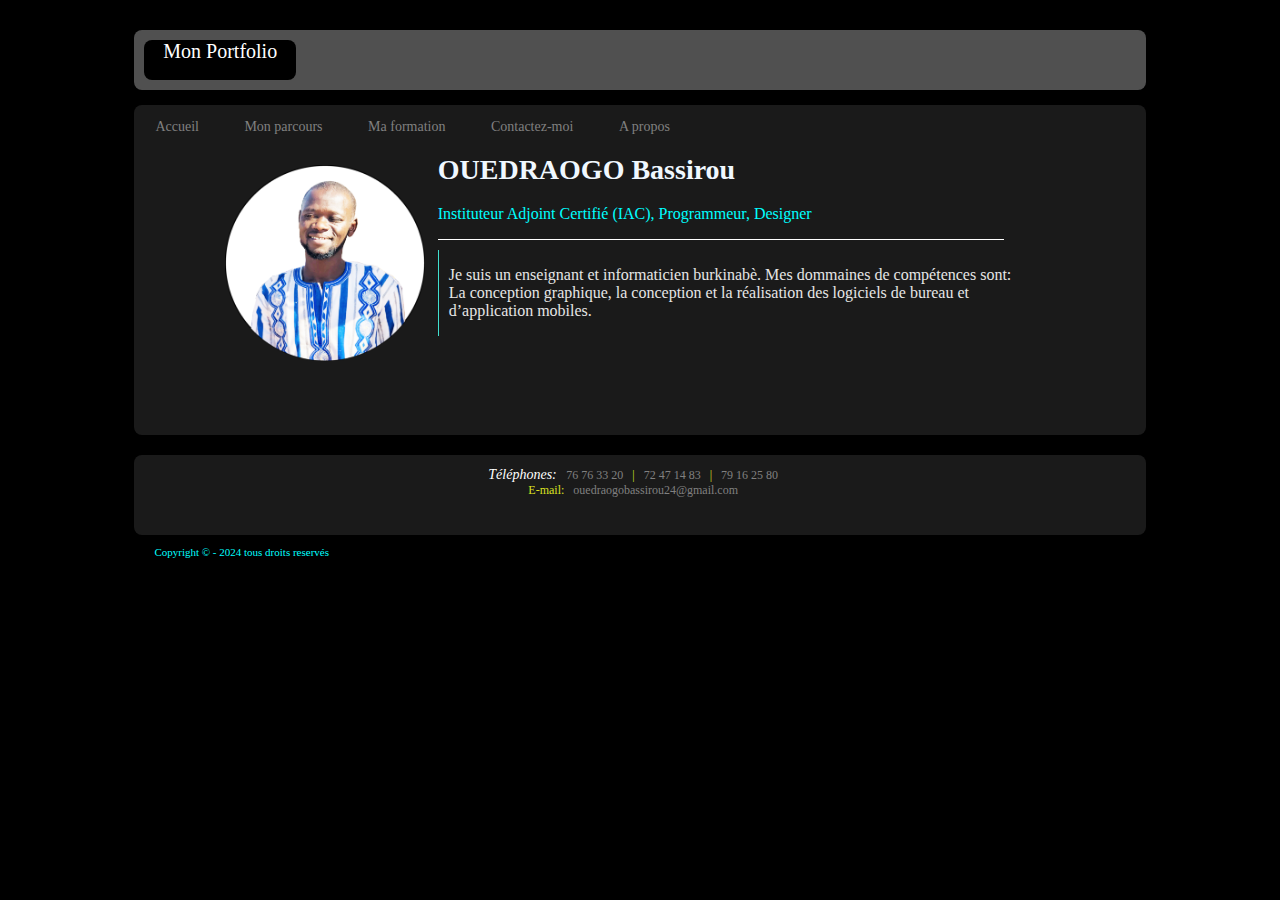
<file: index.html>
<!DOCTYPE html>
<html lang="fr">
<head>
    <meta charset="UTF-8">
    <meta name="viewport" content="width=device-width, initial-scale=1.0">
    <title>Mon portfolio</title>
    <link rel="stylesheet" href="style.css">
</head>
<body>

    <!--Début de la div contenu-->
    <div class="contenu">
        <!--Début du div qui contien l'entête du site : Portefolio et le menu horizontal-->
        <div class="entete">
            <div class="portfolio">
                <p>Mon Portfolio</p>
            </div>
            <div class="menu">
                <ul>
                    <li><a href="#">Accueil</a></li>
                    <li><a href="#">Mon parcours</a></li>
                    <li><a href="#">Ma formation</a></li>
                    <li><a href="#">Contactez-moi</a></li>
                    <li><a href="#">A propos</a></li>
                </ul>                
            </div>
        </div>
        <!--Fin de la div entete-->
        <!--Début de la div Body qui va contenir la photo, le nom, le titre, la description-->
        <div class="body">
            <!--Début de la div Photo-->
            <div class="col-gauche">
                <img src="Elbass_Photo_Cv.png" alt="Photo de Bassirou" id="photo">
            </div>
            <!--Fin de la div Photo-->
            <div class="col-droit">
                <!--Début de la div Nom-->
                <div class="nom">
                    <H1>OUEDRAOGO Bassirou</H1>
                </div>
                <!--Fin de la div Nom-->
                <!--Début de la div titre-->
                <div class="titre">
                    <p>Instituteur Adjoint Certifié (IAC), Programmeur, Designer</p>
                </div>
                <!--Fin de la div titre-->
                <div class="ligne"></div>
                <!--Début de la div description-->
                <div class="description">
                    <p>Je suis un  enseignant et informaticien burkinabè. Mes dommaines de compétences
                        sont: La conception graphique, la conception et la réalisation 
                        des logiciels de bureau et d’application mobiles.</p>
                </div>
                <!--Fin de la div description-->                
            </div>
        </div>
        <!--Fin de la div Body-->
        <!--Début de la div Footer-->
        <div class="footer">
            <div class="contact">
                <p id="tel"><em>Téléphones: </em> <a href="tel:+22676763320">76 76 33 20 </a>| <a href="tel:+22672471483">72 47 14 83</a> | <a href="tel:+22679162580">79 16 25 80</a><br>
                    E-mail: </em>  <a href="mailto:ouedraogobassirou24@gmail.com">ouedraogobassirou24@gmail.com</a> 
                </p>             
            </div>
            <div class="copy">
                <p>Copyright &copy - 2024 tous droits reservés</p>
            </div>
        </div>
        <!--Fin de la div Footer-->
    </div>
    <!--Fin de la div contenu-->
</body>
</html>
</file>
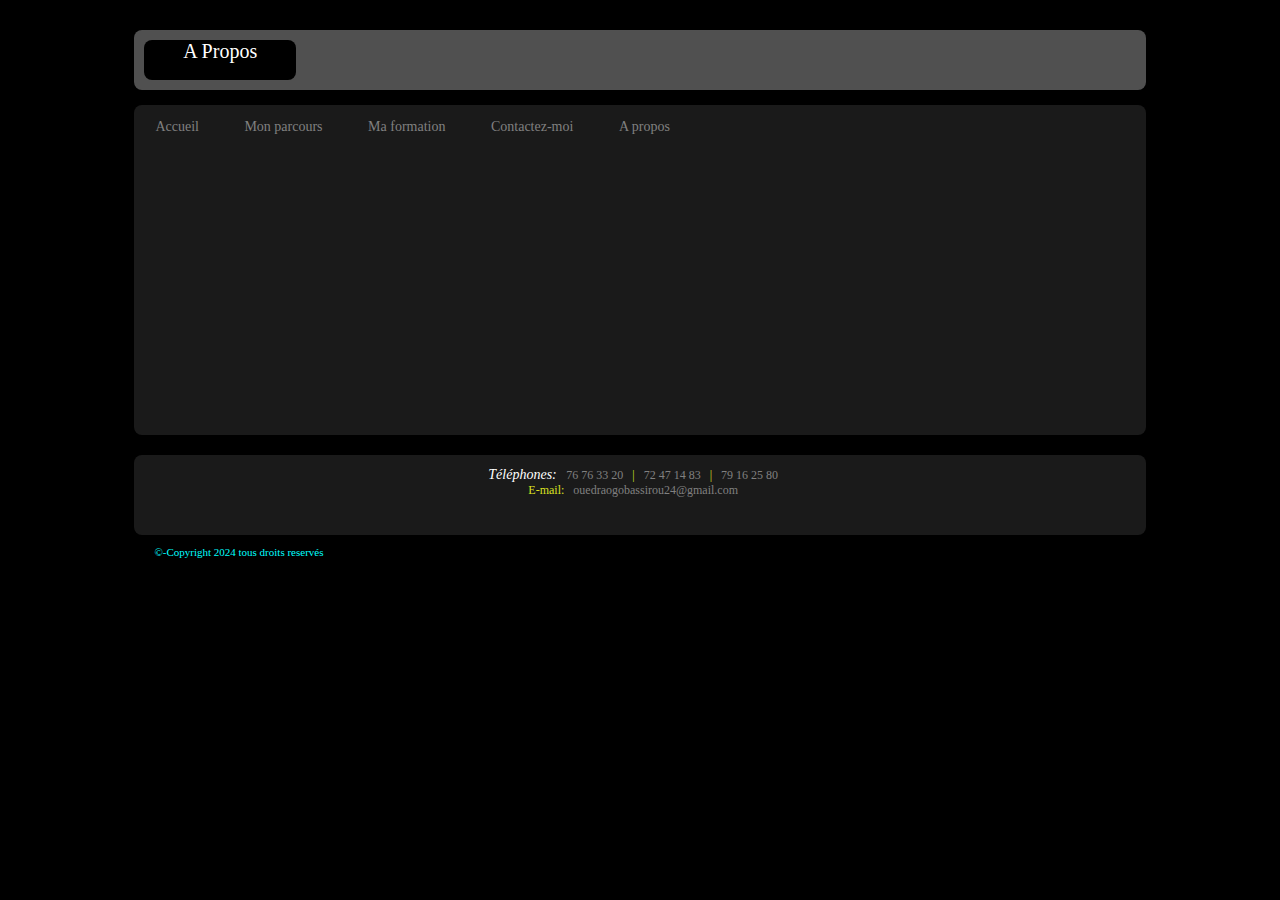
<file: apropos.html>
<!DOCTYPE html>
<html lang="fr">
<head>
    <meta charset="UTF-8">
    <meta name="viewport" content="width=device-width, initial-scale=1.0">
    <title>Apropos</title>
    <link rel="stylesheet" href="style.css">
</head>
<body>

    <!--Début de la div contenu-->
    <div class="contenu">
        <!--Début du div qui contien l'entête du site : Portefolio et le menu horizontal-->
        <div class="entete">
            <div class="portfolio">
                <p>A Propos</p>
            </div>
            <div class="menu">
                <ul>
                    <li><a href="index.html">Accueil</a></li>
                    <li><a href="parcours.html">Mon parcours</a></li>
                    <li><a href="formation.html">Ma formation</a></li>
                    <li><a href="contact.html">Contactez-moi</a></li>
                    <li><a href="apropos.html">A propos</a></li>
                </ul>                
            </div>
        </div>
        <!--Fin de la div entete-->
        
        <!--Début de la div Body-->
        <div class="body">
            <!--Début de la div col-gauche-->
            <div class="col-gauche">

            </div>
            <!--Fin de la div col-gauche-->

            <!--Début de la div col-droit-->
            <div class="col-droit">
                          
            </div>
            <!--Fin de la div col-droit-->
        </div>
        <!--Fin de la div Body-->

        <!--Début de la div Footer-->
        <div class="footer">
            <div class="contact">
                <p id="tel"><em>Téléphones: </em> <a href="tel:+22676763320">76 76 33 20 </a>| <a href="tel:+22672471483">72 47 14 83</a> | <a href="tel:+22679162580">79 16 25 80</a><br>
                    E-mail: </em>  <a href="mailto:ouedraogobassirou24@gmail.com">ouedraogobassirou24@gmail.com</a> 
                </p>             
            </div>
            <div class="copy">
                <p>&copy-Copyright 2024 tous droits reservés</p>
            </div>
        </div>
        <!--Fin de la div Footer-->
    </div>
    <!--Fin de la div contenu-->
</body>
</html>
</file>
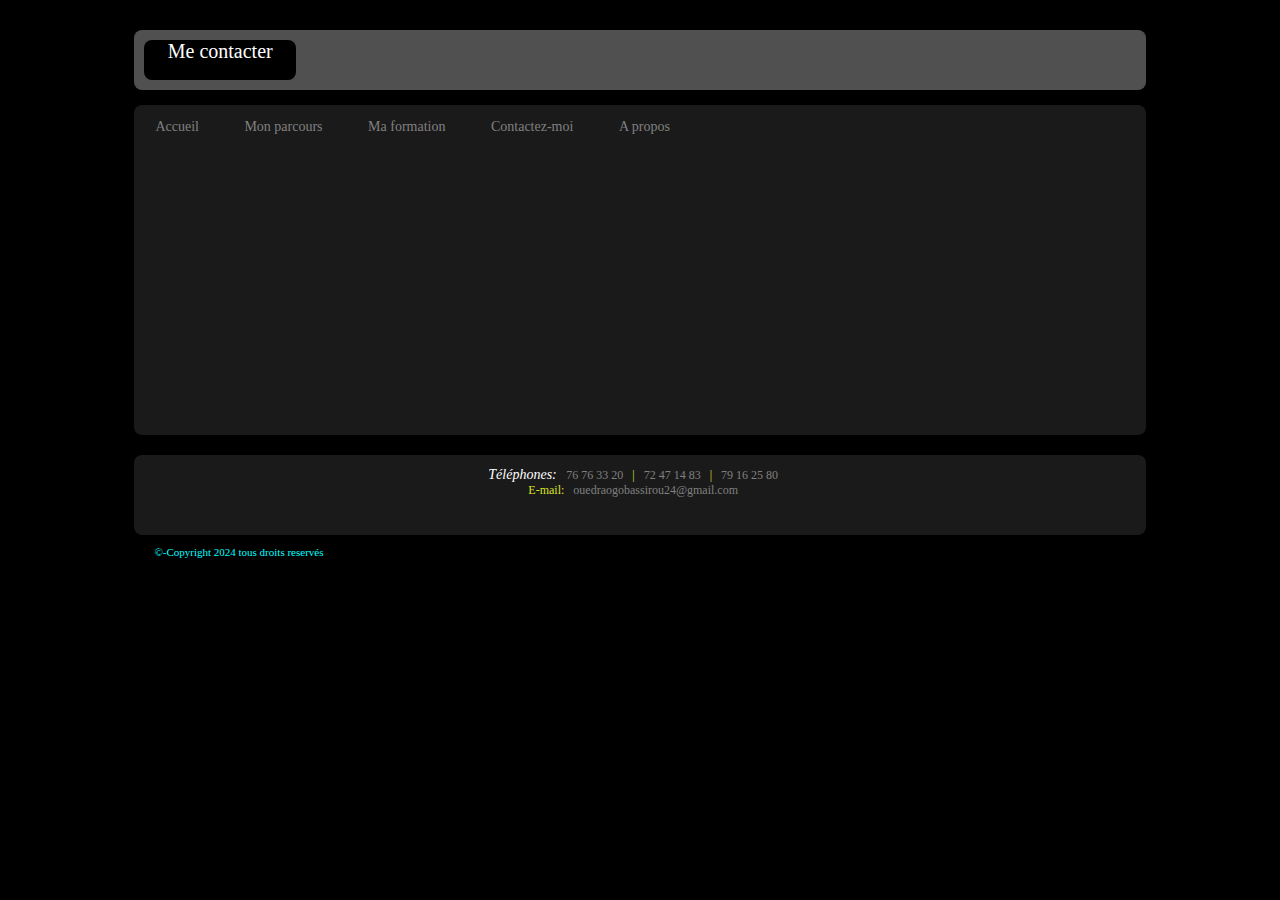
<file: contact.html>
<!DOCTYPE html>
<html lang="fr">
<head>
    <meta charset="UTF-8">
    <meta name="viewport" content="width=device-width, initial-scale=1.0">
    <title>Contact</title>
    <link rel="stylesheet" href="style.css">
</head>
<body>

    <!--Début de la div contenu-->
    <div class="contenu">
        <!--Début du div qui contien l'entête du site : Portefolio et le menu horizontal-->
        <div class="entete">
            <div class="portfolio">
                <p>Me contacter</p>
            </div>
            <div class="menu">
                <ul>
                    <li><a href="index.html">Accueil</a></li>
                    <li><a href="parcours.html">Mon parcours</a></li>
                    <li><a href="formation.html">Ma formation</a></li>
                    <li><a href="contact.html">Contactez-moi</a></li>
                    <li><a href="apropos.html">A propos</a></li>
                </ul>                
            </div>
        </div>
        <!--Fin de la div entete-->
        <!--Début de la div Body-->
        <div class="body">
            <!--Début de la div col-gauche-->
            <div class="col-gauche">

            </div>
            <!--Fin de la div col-gauche-->

            <!--Début de la div col-droit-->
            <div class="col-droit">
                          
            </div>
            <!--Fin de la div col-droit-->
        </div>
        <!--Fin de la div Body-->
        
        <!--Début de la div Footer-->
        <div class="footer">
            <div class="contact">
                <p id="tel"><em>Téléphones: </em> <a href="tel:+22676763320">76 76 33 20 </a>| <a href="tel:+22672471483">72 47 14 83</a> | <a href="tel:+22679162580">79 16 25 80</a><br>
                    E-mail: </em>  <a href="mailto:ouedraogobassirou24@gmail.com">ouedraogobassirou24@gmail.com</a> 
                </p>             
            </div>
            <div class="copy">
                <p>&copy-Copyright 2024 tous droits reservés</p>
            </div>
        </div>
        <!--Fin de la div Footer-->
    </div>
    <!--Fin de la div contenu-->
</body>
</html>
</file>
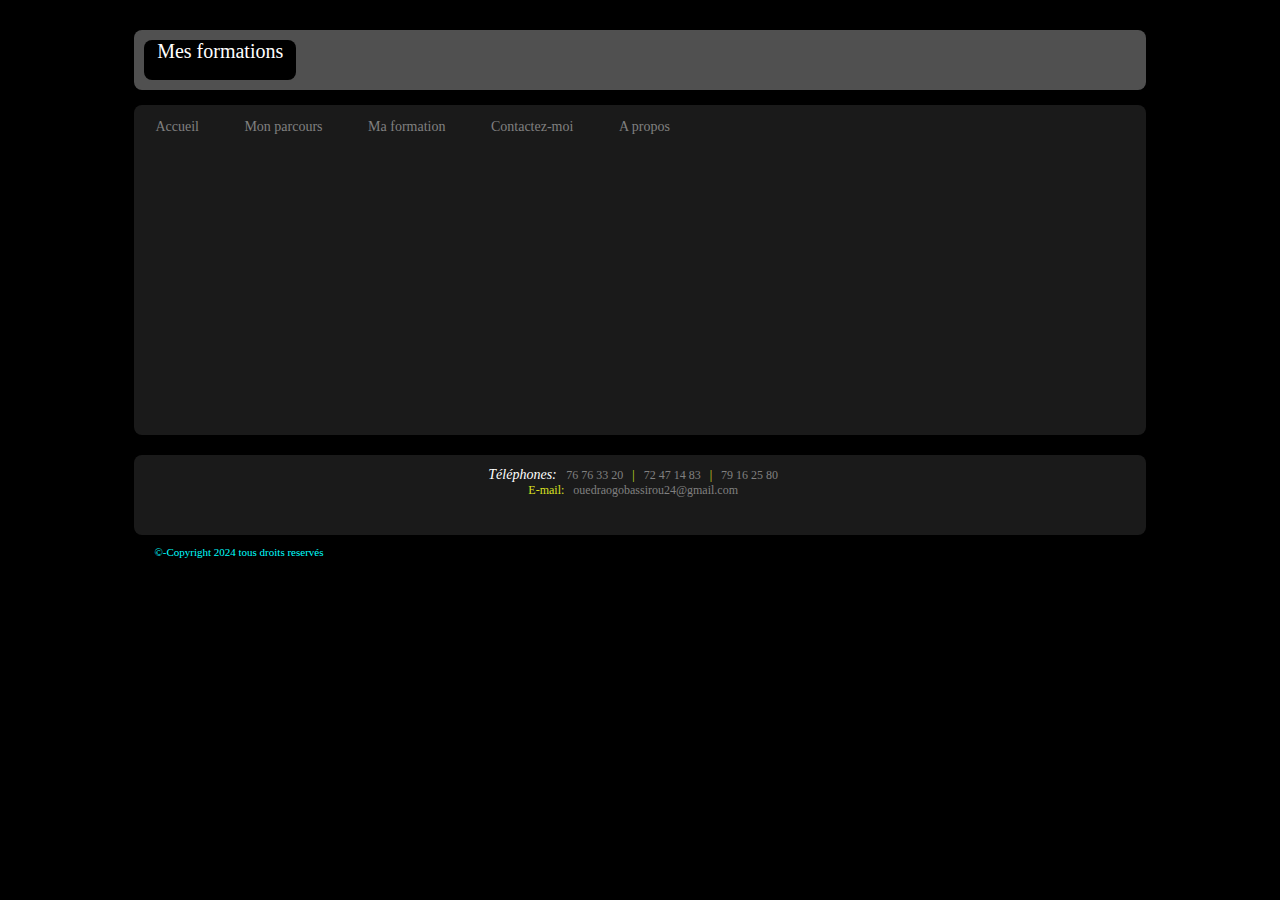
<file: formation.html>
<!DOCTYPE html>
<html lang="fr">
<head>
    <meta charset="UTF-8">
    <meta name="viewport" content="width=device-width, initial-scale=1.0">
    <title>Parcours</title>
    <link rel="stylesheet" href="style.css">
</head>
<body>

    <!--Début de la div contenu-->
    <div class="contenu">
        <!--Début du div qui contien l'entête du site : Portefolio et le menu horizontal-->
        <div class="entete">
            <div class="portfolio">
                <p>Mes formations</p>
            </div>
            <div class="menu">
                <ul>
                    <li><a href="index.html">Accueil</a></li>
                    <li><a href="parcours.html">Mon parcours</a></li>
                    <li><a href="formation.html">Ma formation</a></li>
                    <li><a href="contact.html">Contactez-moi</a></li>
                    <li><a href="apropos.html">A propos</a></li>
                </ul>                
            </div>
        </div>
        <!--Fin de la div entete-->
        <!--Début de la div Body-->
        <div class="body">
            <!--Début de la div col-gauche-->
            <div class="col-gauche">

            </div>
            <!--Fin de la div col-gauche-->

            <!--Début de la div col-droit-->
            <div class="col-droit">
                          
            </div>
            <!--Fin de la div col-droit-->
        </div>
        <!--Fin de la div Body-->
        
        <!--Début de la div Footer-->
        <div class="footer">
            <div class="contact">
                <p id="tel"><em>Téléphones: </em> <a href="tel:+22676763320">76 76 33 20 </a>| <a href="tel:+22672471483">72 47 14 83</a> | <a href="tel:+22679162580">79 16 25 80</a><br>
                    E-mail: </em>  <a href="mailto:ouedraogobassirou24@gmail.com">ouedraogobassirou24@gmail.com</a> 
                </p>             
            </div>
            <div class="copy">
                <p>&copy-Copyright 2024 tous droits reservés</p>
            </div>
        </div>
        <!--Fin de la div Footer-->
    </div>
    <!--Fin de la div contenu-->
</body>
</html>
</file>
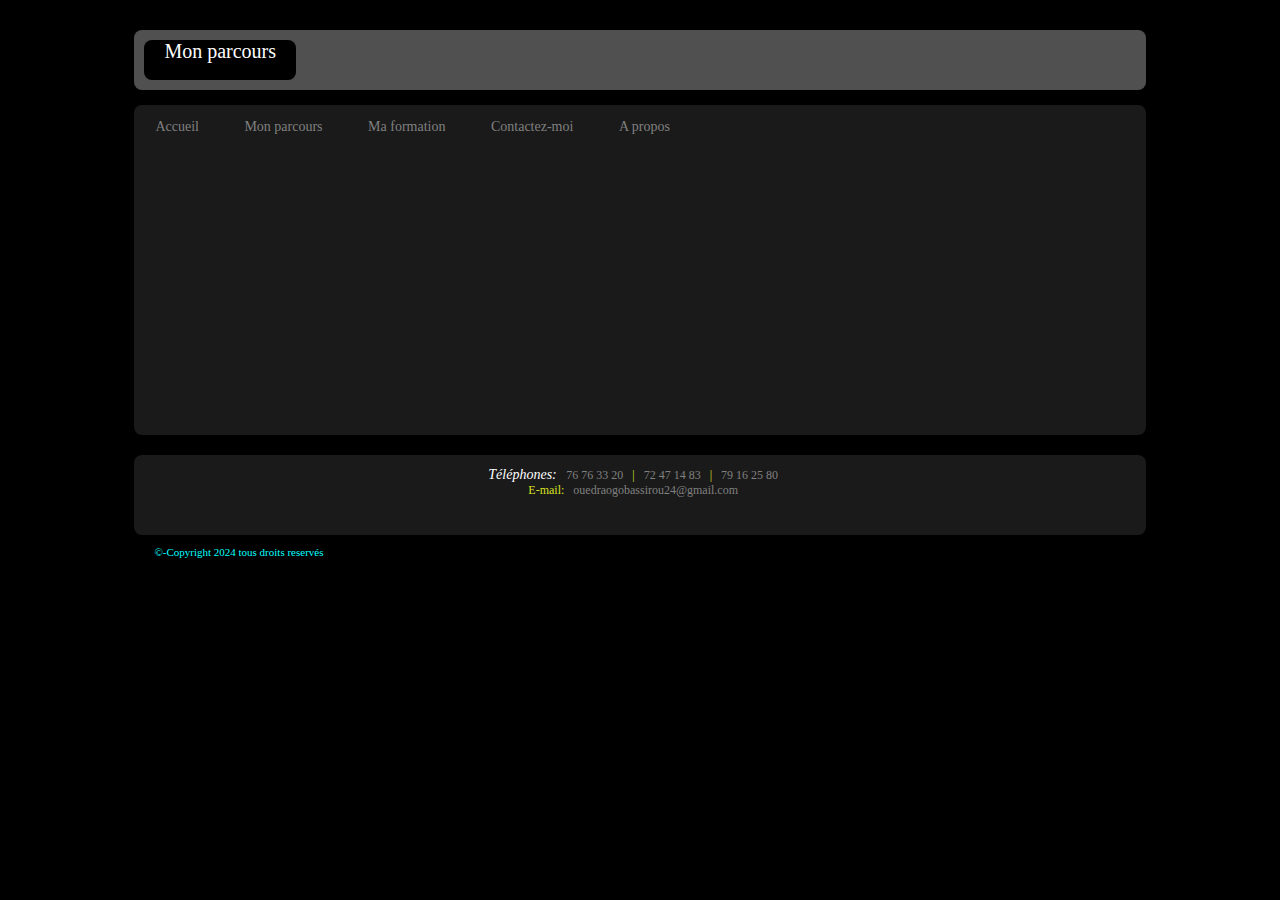
<file: parcours.html>
<!DOCTYPE html>
<html lang="fr">
<head>
    <meta charset="UTF-8">
    <meta name="viewport" content="width=device-width, initial-scale=1.0">
    <title>Parcours</title>
    <link rel="stylesheet" href="style.css">
</head>
<body>

    <!--Début de la div contenu-->
    <div class="contenu">
        <!--Début du div qui contien l'entête du site : Portefolio et le menu horizontal-->
        <div class="entete">
            <div class="portfolio">
                <p>Mon parcours</p>
            </div>
            <div class="menu">
                <ul>
                    <li><a href="index.html">Accueil</a></li>
                    <li><a href="parcours.html">Mon parcours</a></li>
                    <li><a href="formation.html">Ma formation</a></li>
                    <li><a href="contact.html">Contactez-moi</a></li>
                    <li><a href="apropos.html">A propos</a></li>
                </ul>                
            </div>
        </div>
        <!--Fin de la div entete-->
        
        <!--Début de la div Body-->
        <div class="body">
            <!--Début de la div col-gauche-->
            <div class="col-gauche">

            </div>
            <!--Fin de la div col-gauche-->

            <!--Début de la div col-droit-->
            <div class="col-droit">
                          
            </div>
            <!--Fin de la div col-droit-->
        </div>
        <!--Fin de la div Body-->

        <!--Début de la div Footer-->
        <div class="footer">
            <div class="contact">
                <p id="tel"><em>Téléphones: </em> <a href="tel:+22676763320">76 76 33 20 </a>| <a href="tel:+22672471483">72 47 14 83</a> | <a href="tel:+22679162580">79 16 25 80</a><br>
                    E-mail: </em>  <a href="mailto:ouedraogobassirou24@gmail.com">ouedraogobassirou24@gmail.com</a> 
                </p>             
            </div>
            <div class="copy">
                <p>&copy-Copyright 2024 tous droits reservés</p>
            </div>
        </div>
        <!--Fin de la div Footer-->
    </div>
    <!--Fin de la div contenu-->
</body>
</html>
</file>
<file: style.css>
body{
    
    /*background: url('fond.png') no-repeat center fixed;*/
    background-size: cover;
    background-color: black;
}

.contenu{
    color: aliceblue;
    margin-left: 10%;
    margin-right: 10%;
    margin-top: 30px;
}

.entete{
    background-color: rgba(100,100,100,0.8);
    border: solid white 0px;
    border-radius: 8px;
    box-shadow: 0 4px 8px 0 rgba(0,0,0,0.2);
    transition: 0.3s;
    width: 100%;
    height: 60px;
    margin-bottom: 15px;
    display: flex;
    flex-wrap: wrap;
    margin: 10px, 10px, 10px, 10px;
}

.portfolio{
    width: 100%;

}
.portfolio p{
    background-color: black;
    width: 15%;
    height: 40px;
    font-family: 'Oswald';
    font-size: 20px;
    display: inline-block;
    color: white;
    display: block;
    text-align: center;
    margin-top: 5px;
    margin-top: 10px;
    margin-bottom: 10px;
    margin-left: 0px;
    border-radius: 8px;
    margin-left: 10px;
    min-width: 120px;
}
.menu{
    width: 80%;
    margin-right: 0px;
    float: right;
}


ul{
    width: 100%;
    list-style: none;
    float: right;
    padding: 5px;
}


li{
    display: inline-block;
    padding: 10px;
    margin-left: 10px;
    margin-right: 0px;
}


a{
    text-decoration: none;
    color: #808080;
    padding: 6px;
    border-radius: 5px;
}
a:hover{
    background-color: #00FFFF;
    color: black;   
}

.menu{
    height: 50px;
    font-size: 14px;
    color: #808080;
    font-family: 'Perpetua';
}

#photo{
    width: 200px;
    height: 220px;
    margin-left: 30%;
    margin-top: 30px;
}

.body{
    background-color: rgba(128,128,128,0.2);
    border: solid white 0px;
    border-radius: 8px;
    box-shadow: 0 4px 8px 0 rgba(0,0,0,0.2);
    transition: 0.3s;
    display: flex;
    flex-wrap: wrap;
    padding-top: 30px;
}
.col-gauche{
    width: 30%;
    height: 300px;
}

.col-droit{
    width: 70%;
    height: 300px;
}

.col-droit{
    float: right;
}
.nom, .titre, .ligne, .description{
    width: 80%;
}

.nom{
    font-size: 14px;
}
.titre {
    color: #00FFFF;
}

.ligne{
    background-color: white;
    height: 0px;
    border-top: 0.1px solid white;
}
.description{
    color: #E6E6E6;
    border-left: solid 1px turquoise;
    display: inline-block;
    text-align: left;
    padding-left: 10px;
    margin-top: 10px;
    margin-bottom: 20px;
    padding-top: 0px;
    padding-bottom: 0px;
}

.footer P{
    display: inline-block;
    margin-left: 20px;
}

#tel, #mail{
    color: #D9E021;
    font-size: 12px;
    font-family: 'Oswald';
}

.footer p em{
    color: white;
    font-size: 14px;
    font-family: 'Oswald';
}

.contact{
    background-color: rgba(128,128,128,0.2);
    border: solid white 0px;
    border-radius: 8px;
    box-shadow: 0 4px 8px 0 rgba(0,0,0,0.2);
    transition: 0.3s;
    width: 100%;
    height: 80px;
    margin-top: 20px;
    display: flex;
    flex-wrap: wrap;
}
.contact p{
    display: inline-block;
    text-align: center;
    margin-left: 35%;
}

.copy p{
    color: #00FFFF;
    font-family: 'Oswald';
    font-size: 11px;
    display: inline-block;
    text-align: center;
}

  .contact:hover {
    box-shadow: 0 5px 8px 0 rgba(200,200,200,0.4);
  }


.description:hover{
    font-size: 18px;
}

/*Adapte l'écran responsive*/
@media screen and (max-width:768px){
    .contenu{
        margin-left: 5px;
        margin-right: 5px;
    }
    .portfolio{
        min-width: 150px;
        margin-left: 30%;
        margin-right: 30%;
        padding: 0;
    }
    .entete{
        height: 120px;
    }

    ul{
        float: left;
        padding: 0px;
    }
    li{
        margin-left: 5px;

        padding: 0px;

    }
    a{
        padding: 2px;
    }

    .menu{
        padding: 0px;
        width: 100%;
    }
    .col-gauche{
        width: 100%;
        order: 1;
        height: 150px;
        
    }

    .col-droit{
        width: 80%;
        order: 2;
        margin-left: 5%;
        margin-right: 5%;
        height: max-content;
    }
    .nom, .titre, .ligne, .description{
        width: 80%;
        text-align: center;
    }
    #photo{
        margin-left: 30%;
        width: 100px;
        height: 120px;
    }

    .nom, .titre, .ligne, .description{
        width: 100%;
    }

    .description{
        color: #E6E6E6;
        border-left: solid .5px turquoise;
        display: inline-block;
        text-align: left;
        margin-top: 10px;
        padding-left: 10px;
        margin-bottom: 20px;
    }
    .description :hover{
        font-size: x-large;
    }
    .description:first-letter{
        font-size: 30px;
    }
    .body{
        padding: 0px;
        height:max-content;
    }
    .copy p{
        min-width: 200px;
        display: inline-block;
        text-align: center;
        padding: 0px;
        margin-left: 20%;
        margin-right: 20%;
    }

    .contact{
        width: 100%;
        height: max-content;
    }
    .contact p{
        margin-left: 20%;
        margin-right: 20%;
    }
}
</file>
